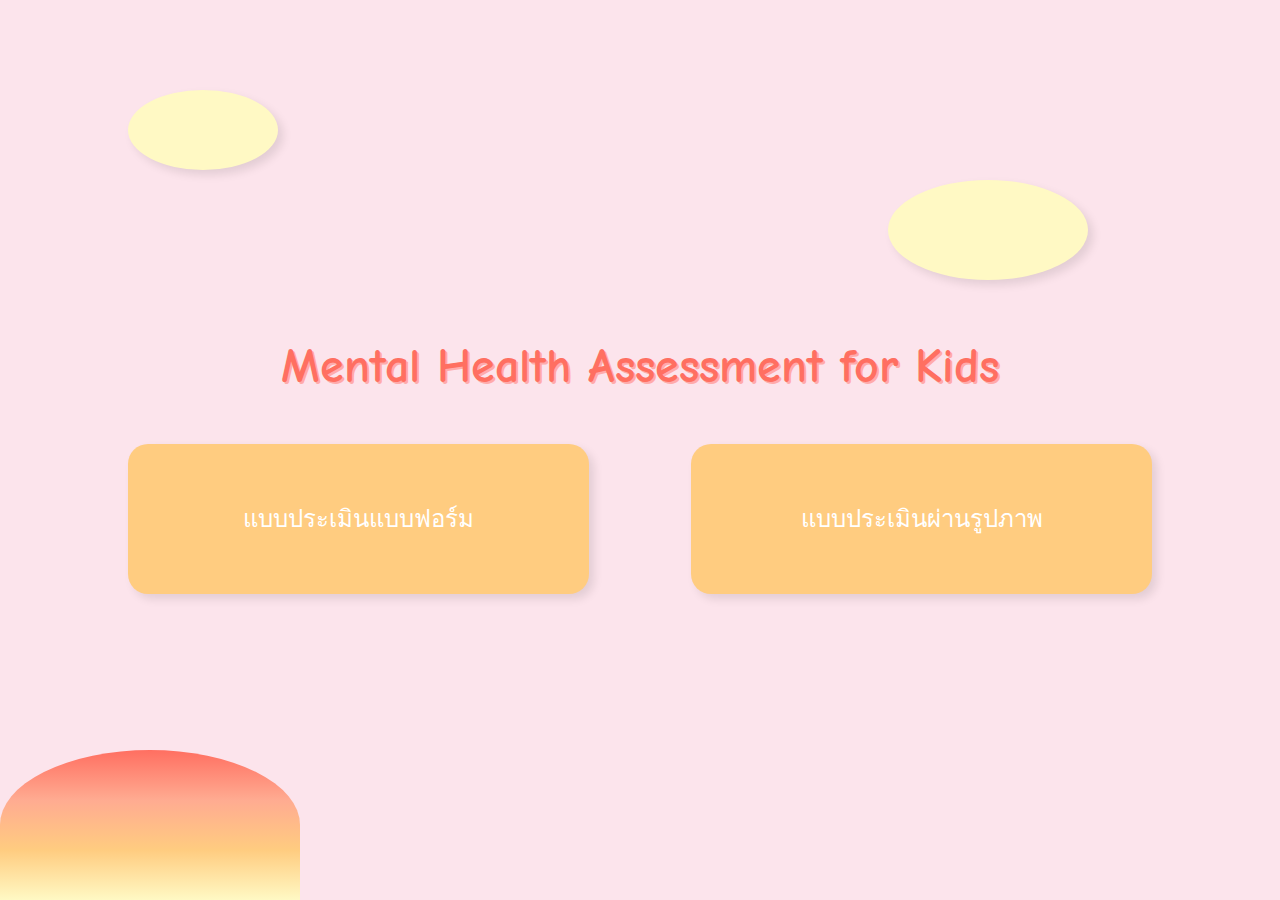
<file: index.html>
<!DOCTYPE html>
<html lang="en">
<head>
    <meta charset="UTF-8">
    <meta name="viewport" content="width=device-width, initial-scale=1.0">
    <title>Mental Health Assessment for Kids</title>
    <style>
        @import url('https://fonts.googleapis.com/css2?family=Comic+Neue:wght@400;700&display=swap');

        body {
            font-family: 'Comic Neue', cursive;
            text-align: center;
            background-color: #FCE4EC;
            margin: 0;
            padding: 0;
            height: 100vh;
            display: flex;
            flex-direction: column;
            justify-content: center;
            overflow: hidden;
        }

        h1 {
            color: #FF6F61;
            font-size: 3em;
            text-shadow: 2px 2px #FFABAB;
            margin-bottom: 50px;
        }

        .button-container {
            display: flex;
            justify-content: space-between;
            width: 80%;
            margin: 0 auto;
        }

        .assessment-button {
            width: 45%;
            height: 150px;
            padding: 20px;
            font-size: 1.5em;
            cursor: pointer;
            background-color: #FFCC80;
            color: white;
            border: none;
            border-radius: 20px;
            box-shadow: 5px 5px 10px rgba(0, 0, 0, 0.1);
            transition: transform 0.3s ease, box-shadow 0.3s ease;
        }

        .assessment-button:hover {
            background-color: #FFAB91;
            transform: translateY(-5px);
            box-shadow: 5px 10px 15px rgba(0, 0, 0, 0.2);
        }

        /* Background elements */
        .cloud {
            position: absolute;
            background-color: #FFF9C4;
            border-radius: 50%;
            box-shadow: 5px 5px 10px rgba(0, 0, 0, 0.1);
        }

        .cloud1 {
            width: 150px;
            height: 80px;
            top: 10%;
            left: 10%;
        }

        .cloud2 {
            width: 200px;
            height: 100px;
            top: 20%;
            right: 15%;
        }

        .rainbow {
            width: 300px;
            height: 150px;
            position: absolute;
            bottom: 0;
            left: 0;
            background: linear-gradient(to bottom, #FF6F61, #FFAB91, #FFCC80, #FFF9C4);
            border-radius: 50% 50% 0 0;
        }

    </style>
</head>
<body>

    <div class="cloud cloud1"></div>
    <div class="cloud cloud2"></div>

    <h1>Mental Health Assessment for Kids</h1>

    <div class="button-container">
        <button class="assessment-button" id="formAssessmentBtn">แบบประเมินแบบฟอร์ม</button>
        <button class="assessment-button" id="imageAssessmentBtn">แบบประเมินผ่านรูปภาพ</button>
    </div>

    <div class="rainbow"></div>

    <script>
        // Redirect to Form Assessment
        document.getElementById('formAssessmentBtn').addEventListener('click', function() {
            window.location.href = "form-assessment.html";
        });

        // Redirect to Image Assessment
        document.getElementById('imageAssessmentBtn').addEventListener('click', function() {
            window.location.href = "image-assessment.html";
        });
    </script>

</body>
</html>
</file>
